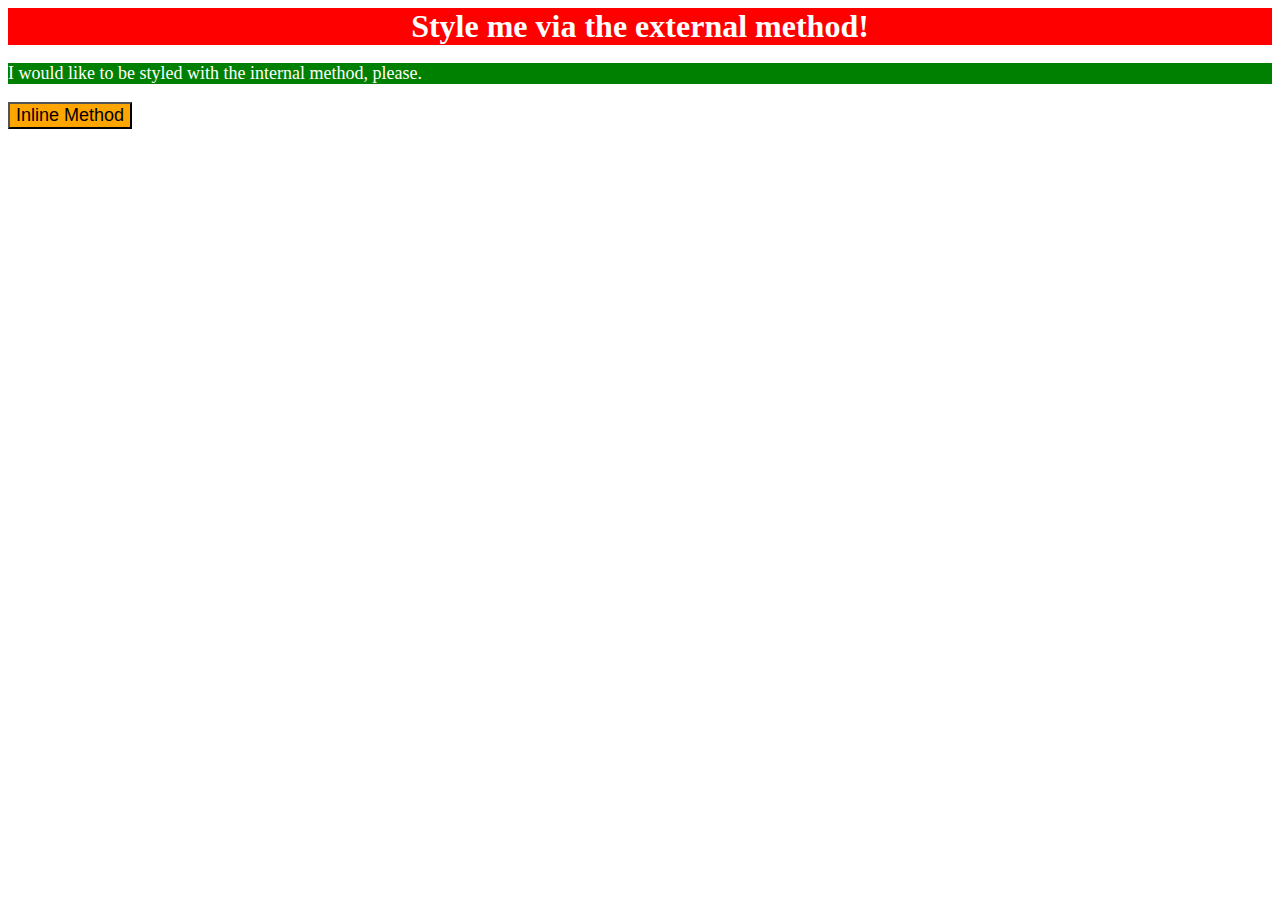
<file: foundations/01-css-methods/index.html>
<!DOCTYPE html>
<html lang="en">
  <head>
    <meta charset="UTF-8">
    <meta http-equiv="X-UA-Compatible" content="IE=edge">
    <meta name="viewport" content="width=device-width, initial-scale=1.0">
    <title>Methods for Adding CSS</title>
    <link rel="stylesheet" href="styles.css">
    <style>
      p {
        font-size: 18px;
        text-align: left;
        color:white;
        background-color: green;

      }
    </style>
  </head>
  <body>
    <div>Style me via the external method!</div>
    <p>I would like to be styled with the internal method, please.</p>
    <button style="background-color: orange; color: black; font-size: 18px;">Inline Method</button>
  </body>
</html>
</file>
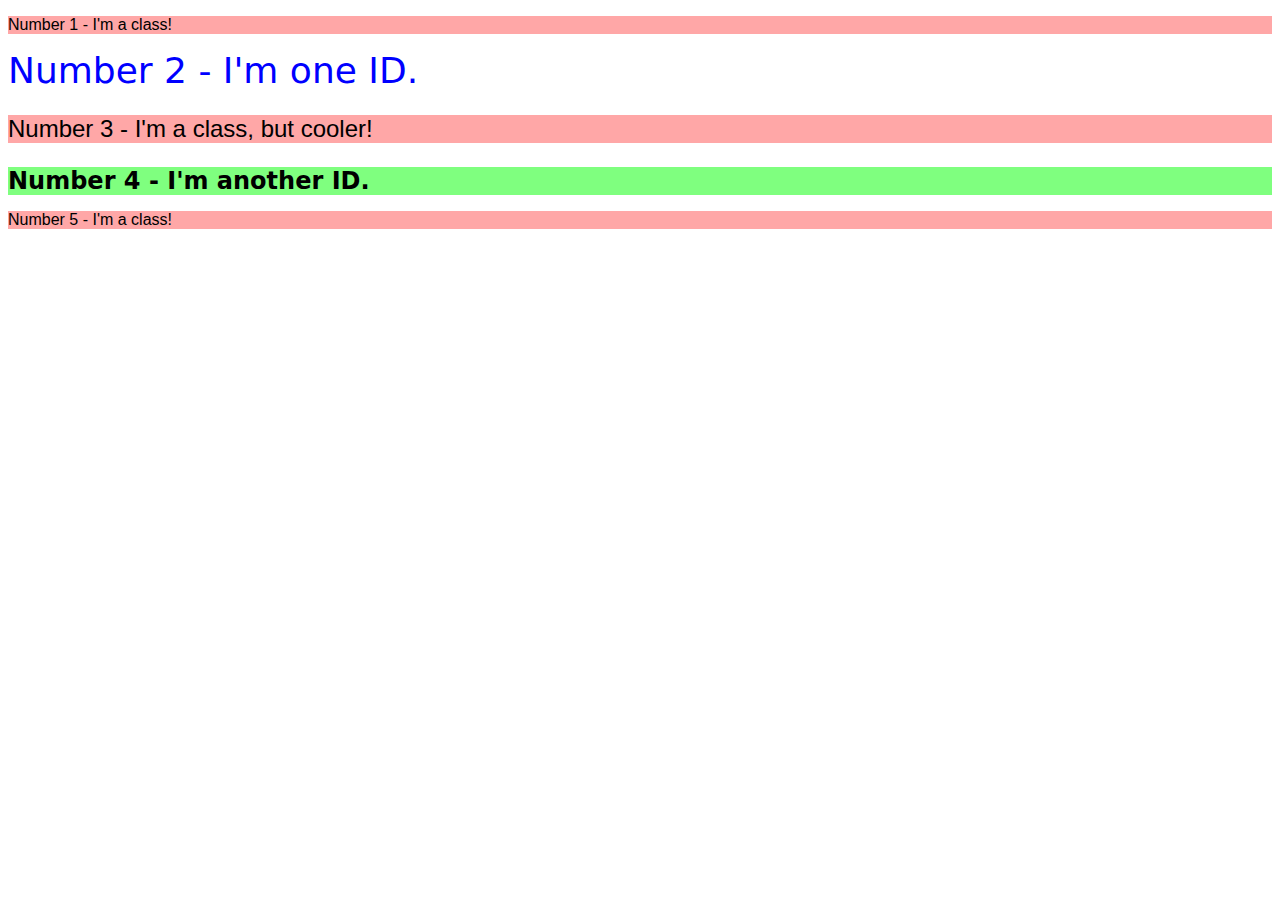
<file: foundations/02-class-id-selectors/index.html>
<!DOCTYPE html>
<html lang="en">
  <head>
    <meta charset="UTF-8">
    <meta http-equiv="X-UA-Compatible" content="IE=edge">
    <meta name="viewport" content="width=device-width, initial-scale=1.0">
    <title>Class and ID Selectors</title>
    <link rel="stylesheet" href="style.css">
  </head>
  <body>
    <p>Number 1 - I'm a class!</p>
    <div id="num2">Number 2 - I'm one ID.</div>
    <p class="large">Number 3 - I'm a class, but cooler!</p>
    <div id="num4">Number 4 - I'm another ID.</div>
    <p>Number 5 - I'm a class!</p>
  </body>
</html>
</file>
<file: foundations/01-css-methods/styles.css>
div {
    color:white;
    font-size: 32px;
    font-weight: bold;
    background-color: red;
    text-align: center;
}
</file>
<file: foundations/02-class-id-selectors/style.css>
p {
    background-color: #ff505080;
    font-size: 16px;
    font-family: verdana, sans-serif;
}

.large {
    font-size: 24px
}

#num2 {
    color: #0000ff;
    font-size: 36px;
    font-family: "DejaVu Sans", sans-serif;
}

#num4 {
    background-color: #00ff0080;
    font-size: 24px;
    font-weight: bold;
    font-family: "DejaVu Sans", sans-serif;

}
</file>
